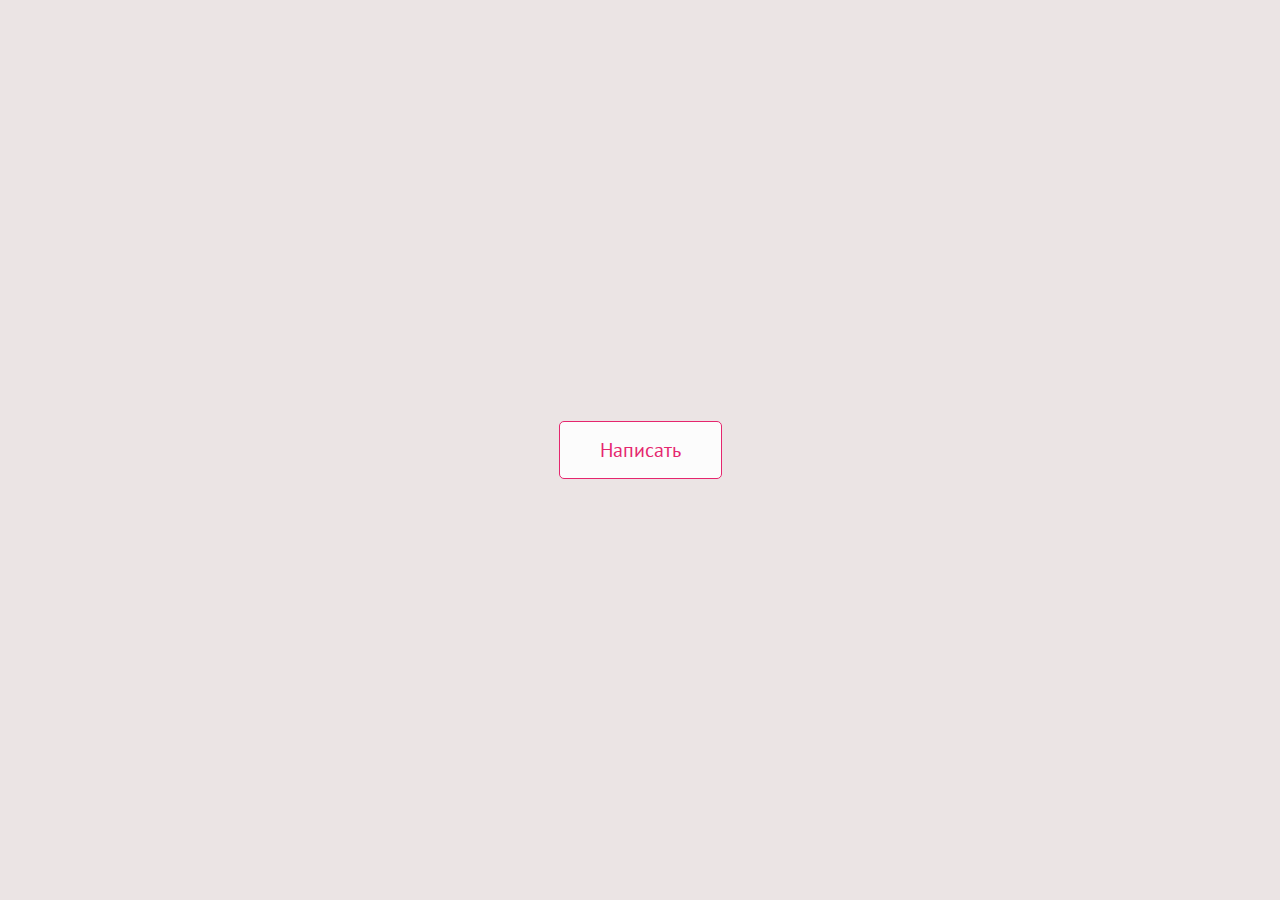
<file: practice-1/index.html>
<!DOCTYPE html>
<html lang="en">

<head>
  <meta charset="UTF-8">
  <meta name="viewport" content="width=device-width, initial-scale=1.0">
  <title>practice-1</title>
  <link rel="preconnect" href="https://fonts.googleapis.com">
  <link rel="preconnect" href="https://fonts.gstatic.com" crossorigin>
  <link href="https://fonts.googleapis.com/css2?family=Montserrat:wght@800&family=PT+Sans&display=swap"
    rel="stylesheet">
  <link rel="stylesheet" href="css/style.css">
</head>

<body>
  <div class="popup-mask visually-hidden">
    <form class="popup-form" name="form">
      <div class="form-container">
        <legend>Стать партнёром проекта</legend>
        <div class="lead-container">
          <div class="lead-container__input">
            <div class="input-field">
              <label for="name" class="input-field__label">Название организации</label>
              <input id="name" type="text" autocomplete="off" value="АВЦ" required>
            </div>
            <div class="input-field">
              <label for="tel" class="input-field__label">Телефон</label>
              <input id="tel" type="tel" autocomplete="off" value="+7 933 848-34-33"
                pattern="^(\+7|8)\s(\d{3})\s(\d{3})-(\d{2})-(\d{2})$" placeholder="+7 933 848-34-33" required>
            </div>
            <div class="input-field">
              <label for="mail" class="input-field__label">E-mail</label>
              <input id="mail" type="mail" autocomplete="off" value="avc@gmail.com" pattern="^[^\s@]+@[^\s@]+\.[^\s@]+$"
                required>
            </div>
          </div>
          <div class="lead-container__image">
            <p>Логотип (jpeg, png)</p>
            <input id="upload-file" type="file" accept="image/png, image/jpeg" class="visually-hidden" required>
            <label for="upload-file" class="lead-container__image-lable"></label>
            <label for="upload-file" class="lead-container__image-lable-text">Выберите файл</label>
            <button type="button" class="lead-container__image-btn"><span class="visually-hidden">убрать
                фото</span></button>
          </div>
        </div>

        <div class="select-container">
          <label for="mail" class="select-container__label">Направление</label>
          <select class="select-container__dropdown">
            <option value="eco">Экология</option>
            <option value="bio">Биология</option>
            <option value="potion">Зельеварение</option>
            <option value="mem">Мемология</option>
            <option value="spel">Спелеология</option>
            <option value="spel">Свой вариант</option>
          </select>
        </div>

        <input type="text" class="form-container__website" autocomplete="off" value="avc.ru">
        <input type="text" class="form-container__vk" autocomplete="off" value="vk.com/shans">
        <input type="text" class="form-container__classmates" autocomplete="off" value="ok.com/shans">
        <input type="text" class="form-container__facebook" autocomplete="off" value="facebook.com/shans">
        <input type="text" class="form-container__instagram" autocomplete="off" value="instagram.com/shans">
        <input type="text" class="form-container__youtube" autocomplete="off" value="youtube.com/shans">

        <div class="lead-container">
          <label for="lead" class="lead-container__label">Руководитель</label>
          <input id="lead" type="text" class="last-input" autocomplete="off" value="Александров Иван Васильевич">
        </div>


        <div class="buttons-container">
          <button type="submit" class="buttons-container__submit">Стать партнёром проекта</button>
          <button class="buttons-container__cancel" type="button">Отменить</button>
        </div>
      </div>
    </form>
  </div>
  <div class="open-form">
    <button class="open-form__btn" type="button">Написать</button>
  </div>
  <script src="js/script-pr1.js"></script>
</body>

</html>
</file>
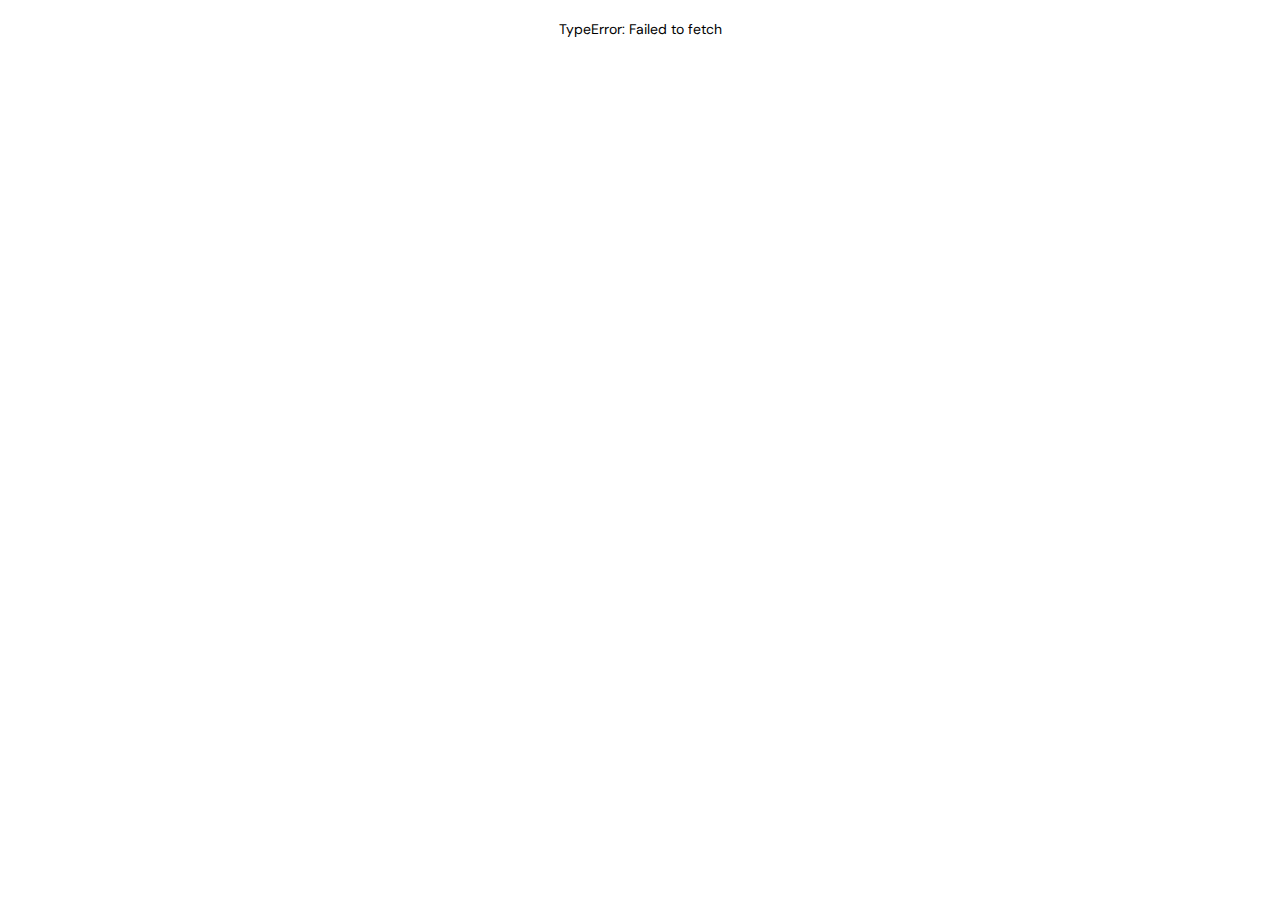
<file: practice-2/index.html>
<!DOCTYPE html>
<html lang="en">

<head>
  <meta charset="UTF-8">
  <meta name="viewport" content="width=device-width, initial-scale=1.0">
  <title>practice-2</title>
  <link rel="stylesheet" href="style.css">
  <link rel="preconnect" href="https://fonts.googleapis.com">
  <link rel="preconnect" href="https://fonts.gstatic.com" crossorigin>
  <link href="https://fonts.googleapis.com/css2?family=DM+Sans:opsz,wght@9..40,400;9..40,500;9..40,700&display=swap"
    rel="stylesheet">
</head>

<body>
  <div class="table-container">
    <table>
      <caption>Полученные данные</caption>
      <thead>
        <th>userId</th>
        <th>Id</th>
        <th>Title</th>
        <th>Body</th>
      </thead>
      <tbody>

      </tbody>
    </table>
  </div>
  <script src="script.js"></script>
</body>

</html>
</file>
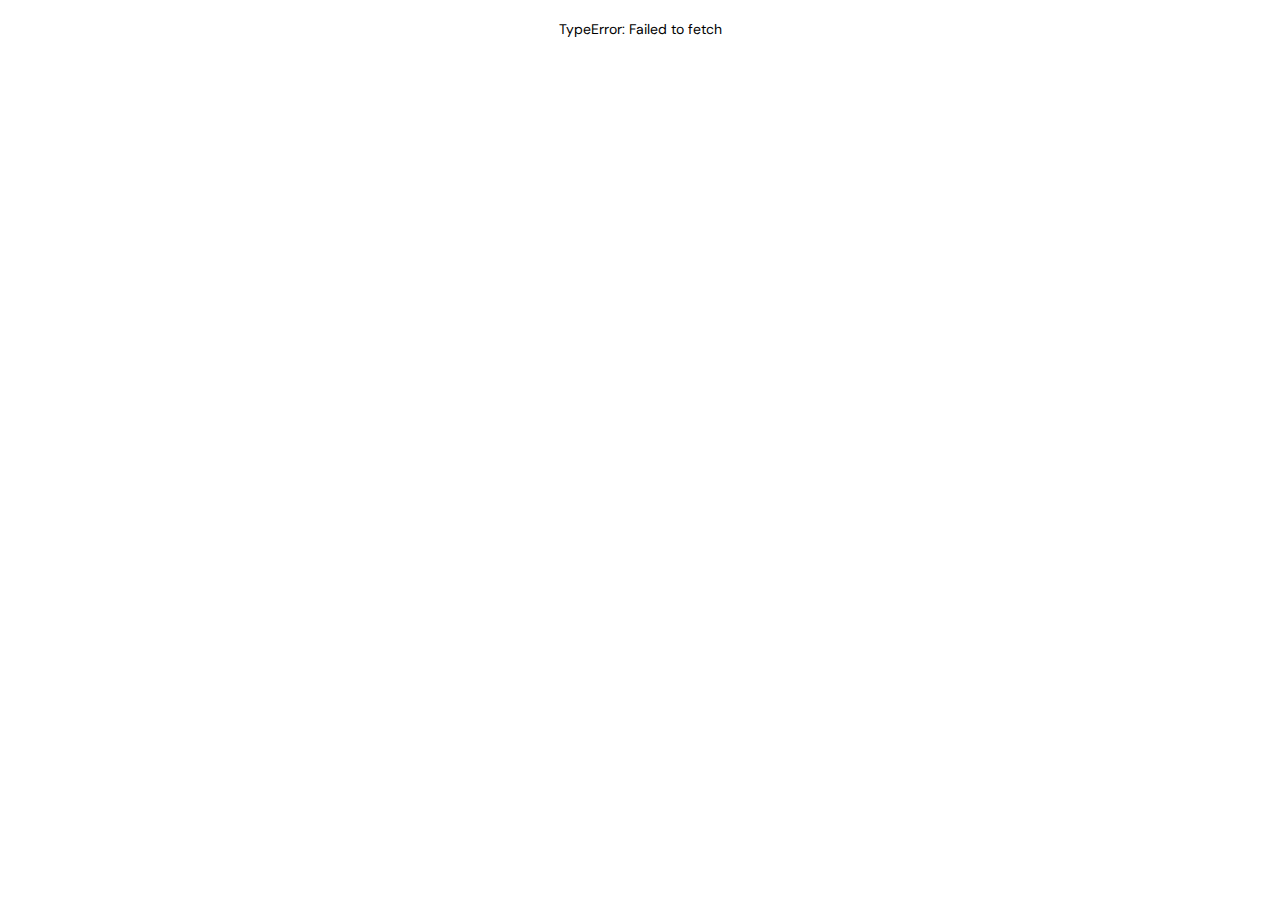
<file: practice-3/index.html>
<!DOCTYPE html>
<html lang="en">

<head>
  <meta charset="UTF-8">
  <meta name="viewport" content="width=device-width, initial-scale=1.0">
  <title>practice-3</title>
  <link rel="stylesheet" href="style.css">
  <link rel="preconnect" href="https://fonts.googleapis.com">
  <link rel="preconnect" href="https://fonts.gstatic.com" crossorigin>
  <link href="https://fonts.googleapis.com/css2?family=DM+Sans:opsz,wght@9..40,400;9..40,500;9..40,700&display=swap"
    rel="stylesheet">
</head>

<body>
  <div class="table-container">
    <h1>Полученные данные</h1>
    <input type="search" class="table-container__search" autocomplete="off">
    <table>
      <thead>
        <th>userId</th>
        <th>Id</th>
        <th>Title</th>
        <th>Body</th>
      </thead>
      <tbody>

      </tbody>
    </table>
  </div>
  <script src="script.js"></script>
</body>

</html>
</file>
<file: practice-1/css/style.css>
/*начало обнуления*/
* {
  padding: 0;
  margin: 0;
  border: 0;
}

*,
*:before,
*:after {
  -moz-box-sizing: border-box;
  -webkit-box-sizing: border-box;
  box-sizing: border-box;
}

:focus,
:active {
  outline: none;
}

a:focus,
a:active {
  outline: none;
}

nav,
footer,
header,
aside {
  display: block;
}

html,
body {
  height: 100%;
  width: 100%;
  font-style: 100%;
  line-height: 1;
  font-style: 14px;
  -ms-text-size-adjust: 100%;
  -moz-text-size-adjust: 100%;
  -webkit-text-size-adjust: 100%;
}

input,
button,
textarea,
select {
  font-family: inherit;
  font-size: inherit;
}

input::-ms-clear {
  display: none;
}

button {
  cursor: pointer;
}

button::-moz-focus-inner {
  padding: 0;
  border: 0;
}

a,
a:visited {
  text-decoration: none;
}

a:hover {
  text-decoration: none;
}

ul li {
  list-style-type: none;
}

img {
  vertical-align: top;
}

h1,
h2,
h3,
h4,
h5,
h6 {
  font-style: inherit;
  font-weight: 400;
}

/*конец обнуления*/

body {
  font-family: 'PT Sans', sans-serif;
  font-size: 16px;
  font-weight: 400;
  background-color: rgb(235, 228, 228);
  position: relative;
}

.popup-mask {
  position: absolute;
  top: 0;
  left: 0;
  width: 100%;
  min-height: 100%;
  background-color: rgba(0, 0, 0, 0.42);
  z-index: 3;

  display: flex;
  justify-content: center;
  align-items: center;
}

.popup-form {
  max-width: 754px;
  width: 100%;
  padding: 53px 98px;
  background-color: #fff;
  border-radius: 12px;
}

.form-container {
  width: 100%;
  display: flex;
  flex-direction: column;
}

.form-container input,
.select-container__dropdown {
  width: 100%;
  min-height: 56px;
  margin-bottom: 32px;
  padding: 16px;
  padding-right: 40px;
  border: 1px solid #D6DADE;
  background-color: #FFF;
}

.form-container>legend {
  margin-bottom: 35px;
  font-family: 'Montserrat', sans-serif;
  font-size: 28px;
  font-weight: 800;
  line-height: 34px;
  color: #0C1014;
}

.lead-container {
  display: flex;
}

.lead-container__input {
  max-width: 362px;
  width: 100%;
  display: flex;
  flex-direction: column;
  margin-right: 30px;
}

.input-field>input,
.select-container__dropdown {
  padding: 22px 16px 8px;
}

.input-field__label,
.select-container__label,
.lead-container__label {
  position: absolute;
  top: 8px;
  left: 16px;
  font-size: 12px;
  color: #6A6E72;
}

.input-field__label::before,
.select-container__label::before,
.lead-container__image>p::before {
  content: ' ';
  display: inline-block;
  width: 9px;
  height: 9px;
  margin-right: 3px;
  background: url('../img/red-star.png') no-repeat center center/cover;
}

.input-field,
.select-container,
.lead-container {
  position: relative;
}

.lead-container__image {
  max-width: 165px;
  width: 100%;
  display: flex;
  flex-direction: column;
  align-items: center;
  position: relative;
}

.lead-container__image>p {
  color: #6A6E72;
  font-size: 14px;
  font-weight: 700;
  line-height: 22px;
  letter-spacing: -0.5px;
}

.visually-hidden {
  position: absolute;
  width: 1px;
  height: 1px;
  margin: -1px;
  padding: 0;
  border: 0;
  clip: rect(0 0 0 0);
  overflow: hidden;
}

.lead-container__image-lable {
  position: absolute;
  width: 164px;
  height: 164px;
  top: 35px;
  background: url('../img/photo-stub.png') no-repeat center center/cover;
  border-radius: 50%;
  cursor: pointer;
}

.lead-container__image-lable::before {
  content: ' ';
  display: inline-block;
  width: 30px;
  height: 30px;
  left: 40%;
  top: 25%;
  background: url('../svg/load-img.svg') no-repeat center center/cover;
  position: absolute;
}

.lead-container__image-lable-text {
  display: inline-block;
  max-width: 80px;
  text-align: center;
  font-size: 18px;
  line-height: 28px;
  text-decoration: underline;
  color: #FFF;
  position: absolute;
  top: 43%;
  cursor: pointer;
}

.lead-container__image-btn {
  width: 37px;
  height: 37px;
  background-color: rgba(255, 255, 255, 1);
  border-radius: 50%;
  position: absolute;
  top: 45px;
  left: 125px;
}

.lead-container__image-btn::before,
.lead-container__image-btn::after {
  content: '';
  position: absolute;
  top: 45%;
  left: 25%;
  display: block;
  width: 20px;
  height: 2px;
  background-color: rgba(106, 110, 114, 1)
}

.lead-container__image-btn::before {
  transform: rotate(45deg);
}

.lead-container__image-btn::after {
  transform: rotate(-45deg);
}

.select-container .select-container__dropdown {
  height: 20px;
}

.select-container__dropdown {
  appearance: none;
  cursor: pointer;
  background: url('../svg/select.svg') no-repeat calc(100% - 15px) 50%;
}

.form-container__website {
  background: url('../svg/global.svg') no-repeat calc(100% - 15px) 50%;
}

.form-container__vk {
  background: url('../svg/vk.svg') no-repeat calc(100% - 15px) 50%;
}

.form-container__classmates {
  background: url('../svg/classmates.svg') no-repeat calc(100% - 15px) 50%;
}

.form-container__facebook {
  background: url('../svg/facebook.svg') no-repeat calc(100% - 15px) 50%;
}

.form-container__instagram {
  background: url('../svg/Instagram.svg') no-repeat calc(100% - 15px) 50%;
}

.form-container__youtube {
  background: url('../svg/youtube.svg') no-repeat calc(100% - 15px) 50%;
}

.lead-container .last-input {
  margin-bottom: 50px;
  padding: 22px 16px 8px;
}

.buttons-container {
  display: flex;
  flex-direction: column;
  text-align: center;
}

.buttons-container__submit {
  margin-bottom: 13px;
  padding: 14px 0 16px;
  line-height: 18px;
  border-radius: 5px;
  letter-spacing: 0.5px;
  color: #FFF;
  background-color: #E5266E;
}

.buttons-container__cancel {
  max-width: 100px;
  min-height: 26px;
  line-height: 16px;
  color: #0848C0;
  background-color: #FFF;
  align-self: center;
}

.open-form {
  width: 100%;
  height: 100%;
  display: flex;
  justify-content: center;
  align-items: center;
}

.open-form__btn {
  padding: 15px 40px;
  font-size: 20px;
  color: rgba(229, 38, 110, 1);
  border: 1px solid rgba(229, 38, 110, 1);
  background-color: rgb(252, 252, 252);
  border-radius: 5px;
  transition: 0.8s;
}

.open-form__btn:hover {
  color: #FFF;
  background-color: rgb(235, 72, 135);
}

/*адаптив*/
@media (max-width: 576px) {

  input {
    font-size: 14px;
  }

  .popup-form {
    padding: 30px 49px;
  }

  .form-container>legend {
    font-size: 24px;
    text-align: center;
  }

  .lead-container {
    flex-direction: column-reverse;
    align-items: center;
  }

  .lead-container__input {
    max-width: 100%;
    margin-right: 0;
  }

  .lead-container__image {
    height: 264px;
  }

  .buttons-container__submit {
    padding-left: 10px;
    padding-right: 10px;
  }
}
</file>
<file: practice-2/style.css>
body {
  font-family: 'DM Sans', sans-serif;
  font-size: 14px;
  font-weight: 400;
}

.table-container {
  margin-top: 20px;
  display: flex;
  justify-content: center;
}

table {
  max-width: 1100px;
  border-collapse: collapse;
  border: 3px solid rgb(0, 0, 0);
}

caption {
  font-size: 20px;
  margin-bottom: 10px;
}

th {
  padding: 10px;
  text-align: center;
  border: 2px solid rgb(0, 0, 0);
  background-color: rgb(152, 208, 226);
}

tbody tr td {
  padding: 5px;
  border: 2px solid rgb(116, 116, 116);
}

tbody tr:nth-child(odd) {
  background-color: rgb(238, 246, 248);
}

.center {
  text-align: center;
}
</file>
<file: practice-3/style.css>
body {
  font-family: 'DM Sans', sans-serif;
  font-size: 14px;
  font-weight: 400;
}

input,
button,
textarea {
  font-family: inherit;
  font-size: inherit;
}


.table-container {
  margin-top: 20px;
  display: flex;
  justify-content: center;
  flex-direction: column;
  align-items: center;
}

h1 {
  font-size: 20px;
  margin-bottom: 10px;
}

.table-container__search {
  min-height: 30px;
  margin-bottom: 10px;
}

table {
  max-width: 1100px;
  border-collapse: collapse;
  border: 3px solid rgb(0, 0, 0);
}

th {
  padding: 10px;
  text-align: center;
  border: 2px solid rgb(0, 0, 0);
  background-color: rgb(152, 208, 226);
}

th:hover {
  cursor: pointer;
}

.checked {
  background-color: rgb(101, 146, 161);
}

tbody tr td {
  padding: 5px;
  border: 2px solid rgb(116, 116, 116);
}

tbody tr:nth-child(odd) {
  background-color: rgb(238, 246, 248);
}

.center {
  text-align: center;
}
</file>
